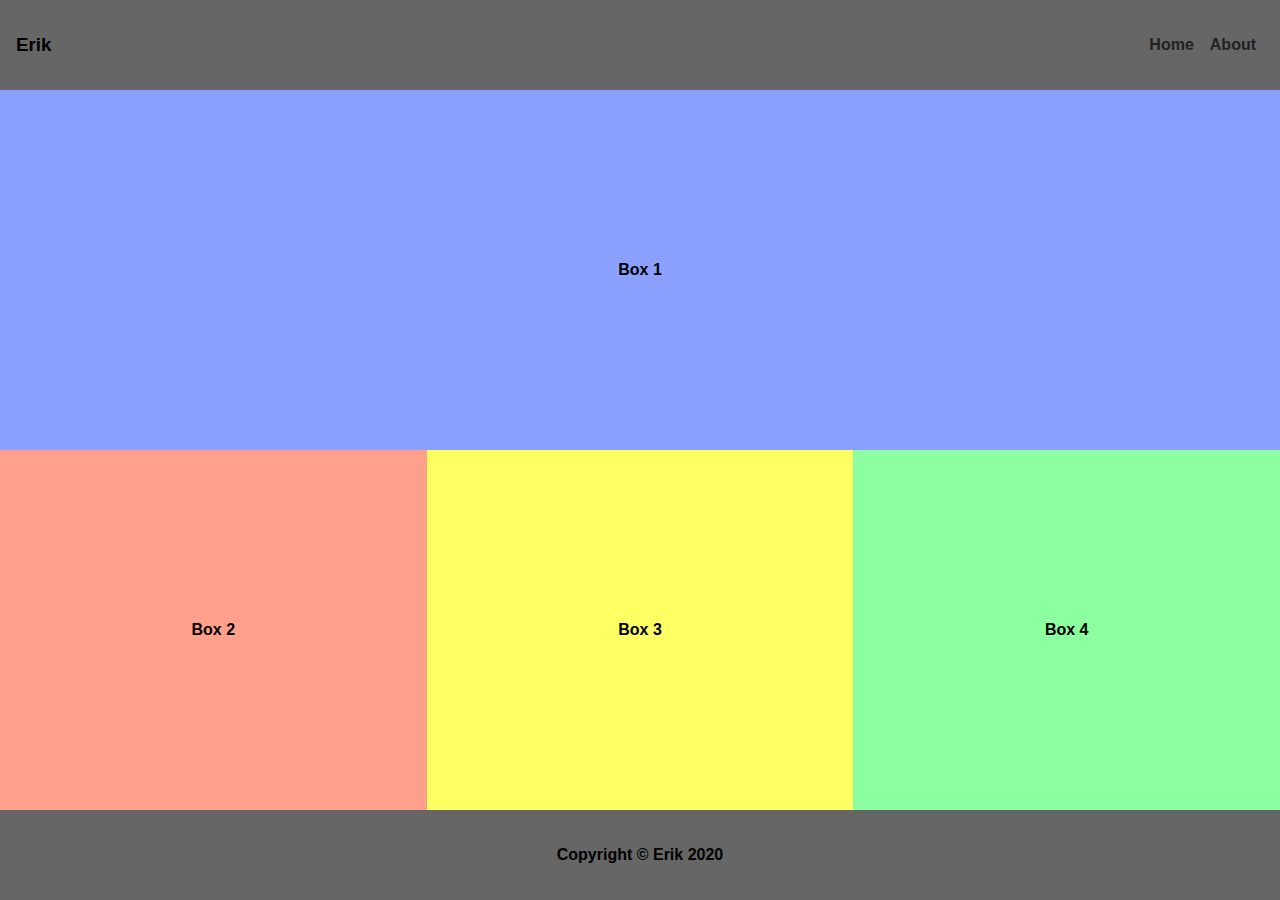
<file: index.html>
<!DOCTYPE html>
<html lang="en">
  <head>
    <meta charset="UTF-8" />
    <meta name="viewport" content="width=device-width, initial-scale=1.0" />
    <link rel="stylesheet" href="css/styles.css" />
    <title>Home</title>
  </head>
  <body>
    <nav>
      <h3>Erik</h3>
      <ul>
        <li><a href="index.html">Home</a></li>
        <li><a href="about.html">About</a></li>
      </ul>
    </nav>
    <main>
      <div class="box">Box 1</div>
      <div class="box">Box 2</div>
      <div class="box">Box 3</div>
      <div class="box">Box 4</div>
    </main>
    <footer>
      <p>Copyright &copy; Erik 2020</p>
    </footer>
  </body>
</html>
</file>
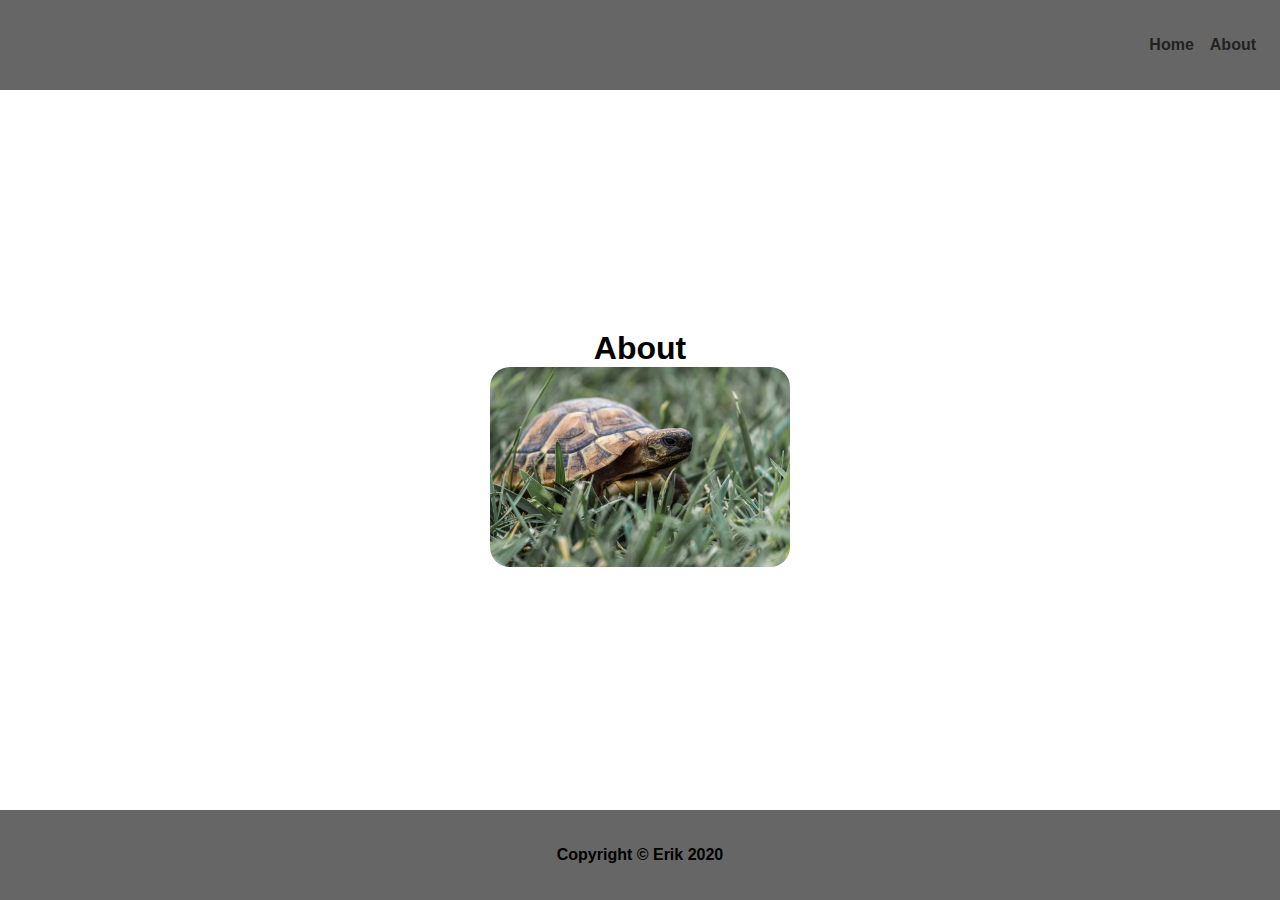
<file: about.html>
<!DOCTYPE html>
<html lang="en">
  <head>
    <meta charset="UTF-8" />
    <meta name="viewport" content="width=device-width, initial-scale=1.0" />
    <link rel="stylesheet" href="css/styles.css" />
    <title>About</title>
  </head>
  <body>
    <nav>
      <ul>
        <li><a href="index.html">Home</a></li>
        <li><a href="about.html">About</a></li>
      </ul>
    </nav>
    <main>
      <section>
        <h1>About</h1>
        <img src="images/pexels-ludvig-hedenborg-3652958.jpg" alt="Turtle" />
      </section>
    </main>
    <footer>
      <p>Copyright &copy; Erik 2020</p>
    </footer>
  </body>
</html>
</file>
<file: css/styles.css>
* {
  box-sizing: border-box;
  padding: 0;
  margin: 0;
}

body {
  font-family: "Trebuchet MS", "Lucida Sans Unicode", "Lucida Grande",
    "Lucida Sans", Arial, sans-serif;
  font-weight: bold;
}

nav {
  background-color: #666;
  display: grid;
  grid-template-columns: repeat(3, 1fr);
  justify-content: center;
  align-items: center;
  padding: 1rem;
  height: 10vh;
}

nav ul {
  display: flex;
  justify-content: flex-end;
  list-style: none;
  grid-column: 3;
}

nav ul li {
  padding: 0 0.5rem;
}

nav ul li a {
  text-decoration: none;
  color: #222;
}

main {
  min-height: 80vh;
  display: grid;
  width: 100%;
  height: 100%;
  grid-template-areas:
    "c c c"
    "e f g";
}

main > section {
  max-width: 786px;
  margin: auto;
  grid-column: 1/-1;
  grid-row: 1/-1;
  text-align: center;
}

section > img {
  width: 300px;
  border-radius: 20px;
}

footer {
  display: flex;
  justify-content: center;
  align-items: center;
  background-color: #666;
  height: 10vh;
}

main > div:nth-child(1) {
  grid-area: c;
  background-color: #8ca0ff;
}

main > div:nth-child(2) {
  grid-area: e;
  background-color: #ffa08c;
}

main > div:nth-child(3) {
  grid-area: f;
  background-color: #ffff64;
}

main > div:nth-child(4) {
  grid-area: g;
  background-color: #8cffa0;
}

.box {
  display: flex;
  justify-content: center;
  align-items: center;
}

@media screen and (max-width: 1000px) {
  main {
    grid-template-areas:
      "c e"
      "f g";
  }
}

@media screen and (max-width: 600px) {
  main {
    grid-template-areas:
      "c"
      "e"
      "f"
      "g";
  }
}
</file>
